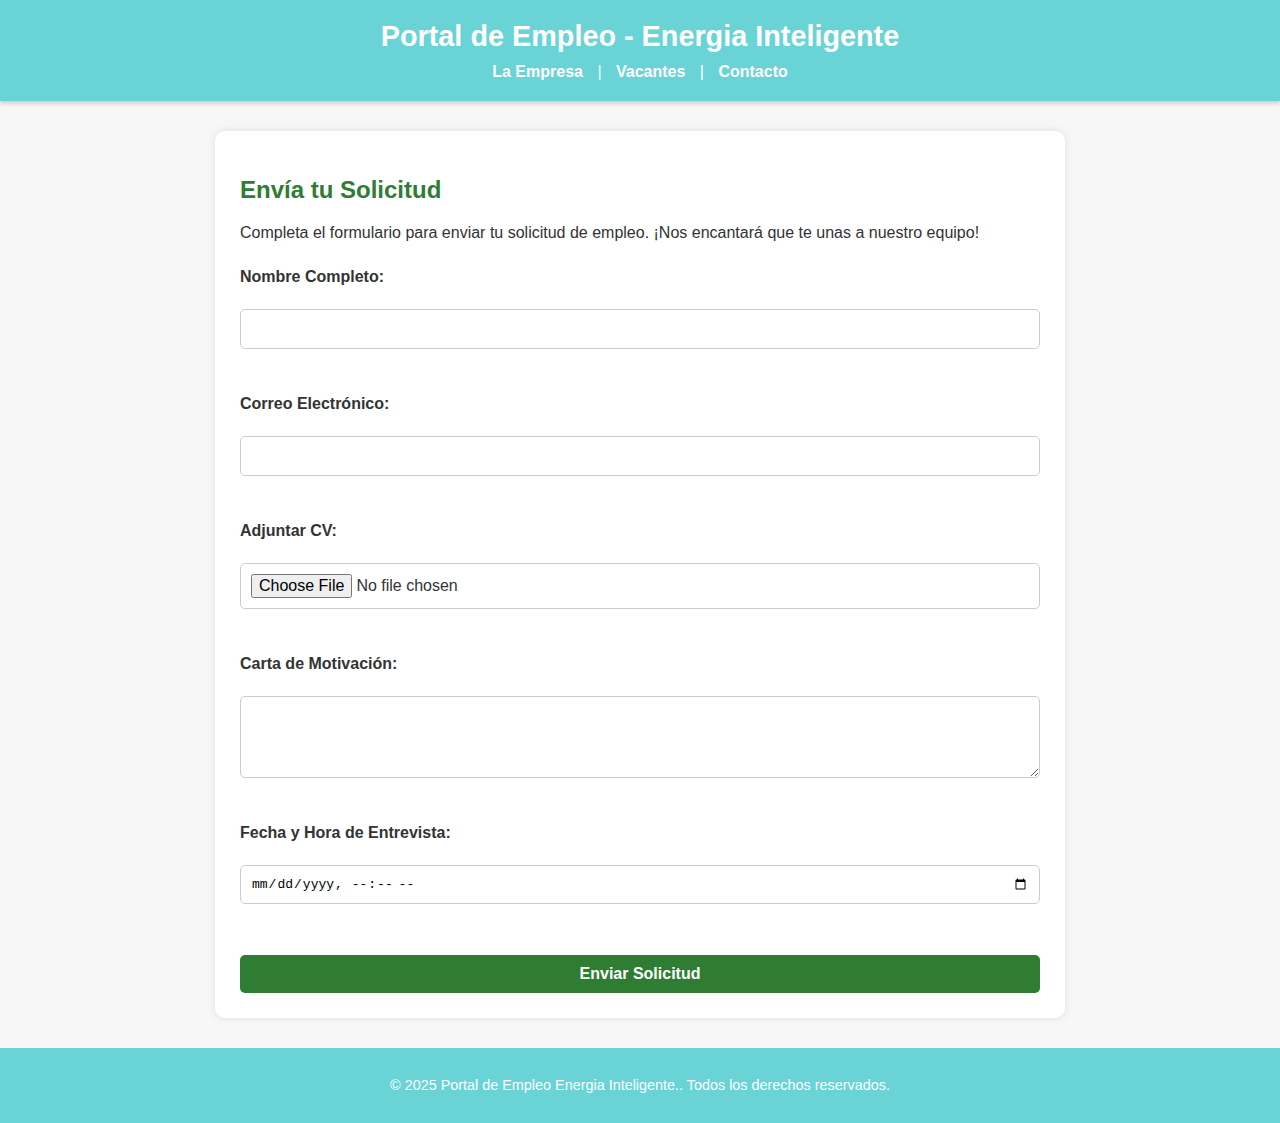
<file: index.html>
<!DOCTYPE html>
<html lang="es">
<head>
    <meta charset="UTF-8">
    <meta name="viewport" content="width=device-width, initial-scale=1.0">
    <title>Portal de Empleo </title>
    <link rel="stylesheet" href="style.css">
</head>
<body>
    <header>
        <h1>Portal de Empleo - Energia Inteligente</h1>
        <nav>
            <a href="empresa.html">La Empresa</a> |
            <a href="vacantes.html">Vacantes</a> |
            <a href="contacto.html">Contacto</a>
        </nav>
    </header>

    <section>
        <h2>Envía tu Solicitud</h2>
        <p>Completa el formulario para enviar tu solicitud de empleo. ¡Nos encantará que te unas a nuestro equipo!</p>

        <form>
            <label>Nombre Completo:</label><br>
            <input type="text" name="nombre" required><br><br>

            <label>Correo Electrónico:</label><br>
            <input type="email" name="correo" required><br><br>

            <label>Adjuntar CV:</label><br>
            <input type="file" name="cv" accept=".pdf,.doc,.docx"><br><br>

            <label>Carta de Motivación:</label><br>
            <textarea name="motivo" rows="4"></textarea><br><br>

            <label>Fecha y Hora de Entrevista:</label><br>
            <input type="datetime-local" name="fecha"><br><br>

            <button type="submit">Enviar Solicitud</button>
        </form>
    </section>

    <footer>
        <p>© 2025 Portal de Empleo Energia Inteligente.. Todos los derechos reservados.</p>
    </footer>
</body>
</html>
</file>
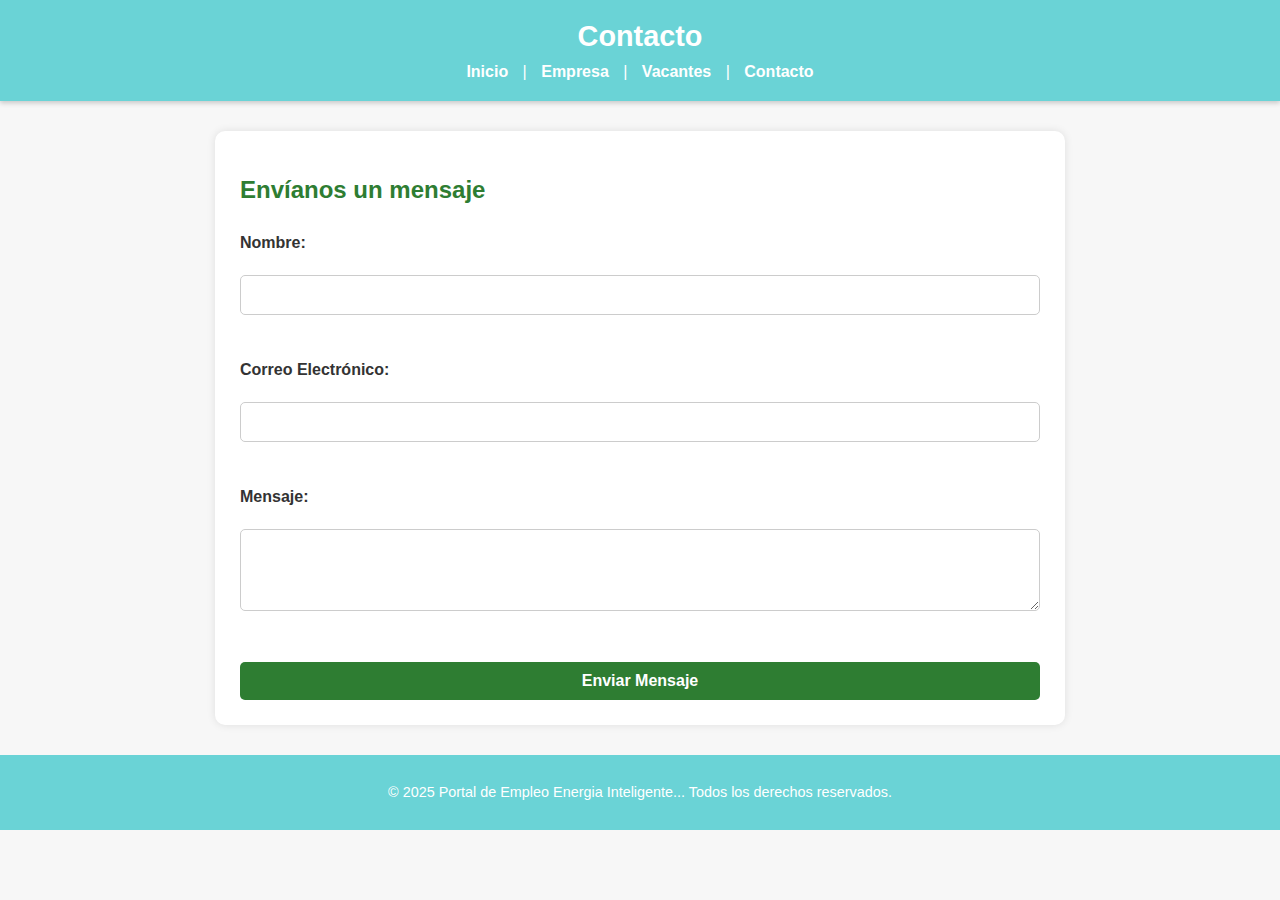
<file: contacto.html>
<!DOCTYPE html>
<html lang="es">
<head>
    <meta charset="UTF-8">
    <meta name="viewport" content="width=device-width, initial-scale=1.0">
    <title>Contacto</title>
     <link rel="stylesheet" href="style.css">
</head>
<body>
    <header>
        <h1>Contacto</h1>
        <nav>
            <a href="index.html">Inicio</a> |
            <a href="empresa.html">Empresa</a> |
            <a href="vacantes.html">Vacantes</a> |
            <a href="contacto.html">Contacto</a>
        </nav>
    </header>

    <section>
        <h2>Envíanos un mensaje</h2>
        <form>
            <label>Nombre:</label><br>
            <input type="text" name="nombre" required><br><br>

            <label>Correo Electrónico:</label><br>
            <input type="email" name="correo" required><br><br>

            <label>Mensaje:</label><br>
            <textarea name="mensaje" rows="4"></textarea><br><br>

            <button type="submit">Enviar Mensaje</button>
        </form>
    </section>

    <footer>
        <p>© 2025 Portal de Empleo Energia Inteligente... Todos los derechos reservados.</p>
    </footer>
</body>
</html>
</file>
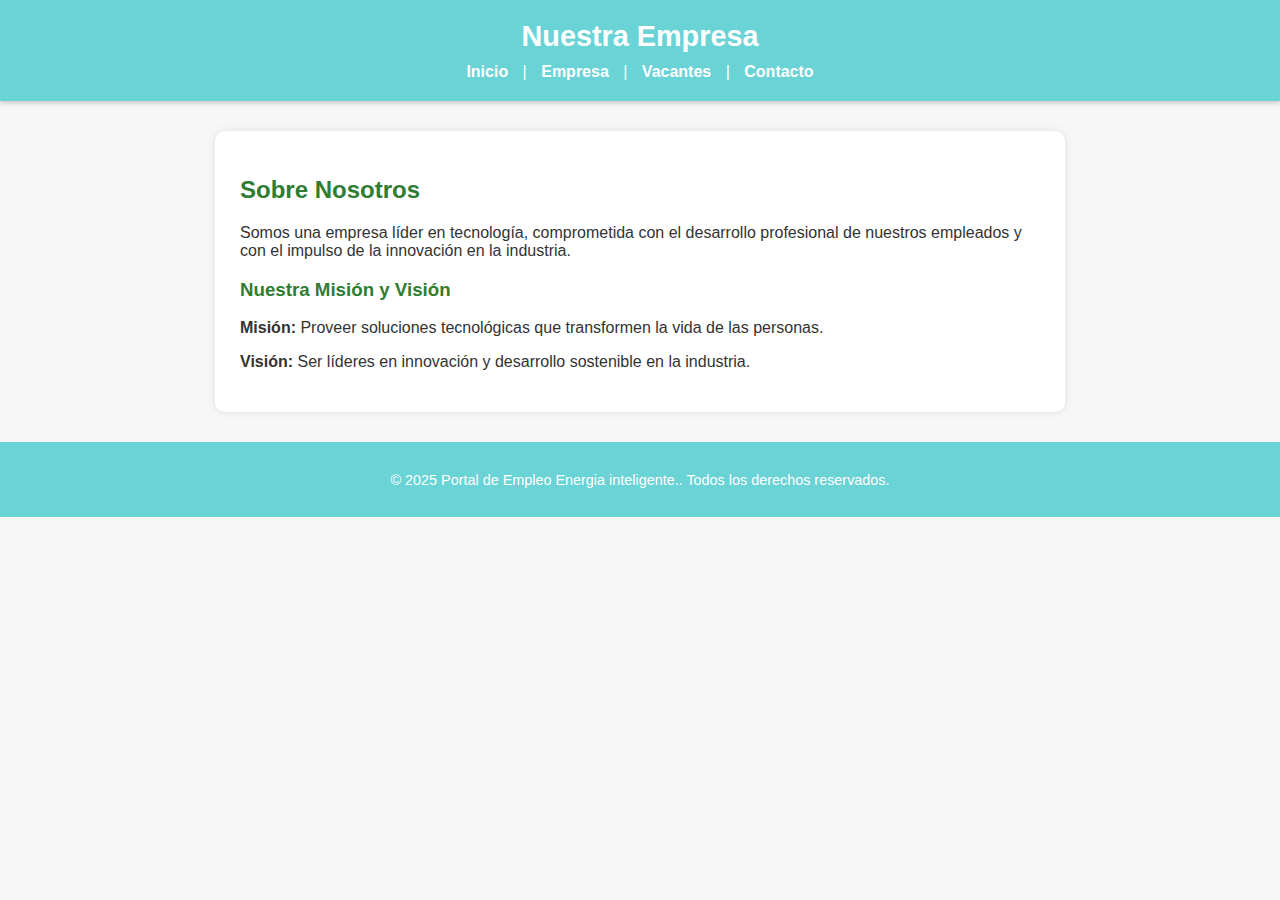
<file: empresa.html>
<!DOCTYPE html>
<html lang="es">
<head>
    <meta charset="UTF-8">
    <meta name="viewport" content="width=device-width, initial-scale=1.0">
    <title>Nuestra Empresa</title>
     <link rel="stylesheet" href="style.css">
</head>
<body>
    <header>
        <h1>Nuestra Empresa</h1>
        <nav>
            <a href="index.html">Inicio</a> |
            <a href="empresa.html">Empresa</a> |
            <a href="vacantes.html">Vacantes</a> |
            <a href="contacto.html">Contacto</a>
        </nav>
    </header>

    <section>
        <h2>Sobre Nosotros</h2>
        <p>
            Somos una empresa líder en tecnología, comprometida con el desarrollo profesional 
            de nuestros empleados y con el impulso de la innovación en la industria.
        </p>

        <h3>Nuestra Misión y Visión</h3>
        <p><b>Misión:</b> Proveer soluciones tecnológicas que transformen la vida de las personas.</p>
        <p><b>Visión:</b> Ser líderes en innovación y desarrollo sostenible en la industria.</p>
    </section>

    <footer>
        <p>© 2025 Portal de Empleo Energia inteligente.. Todos los derechos reservados.</p>
    </footer>
</body>
</html>
</file>
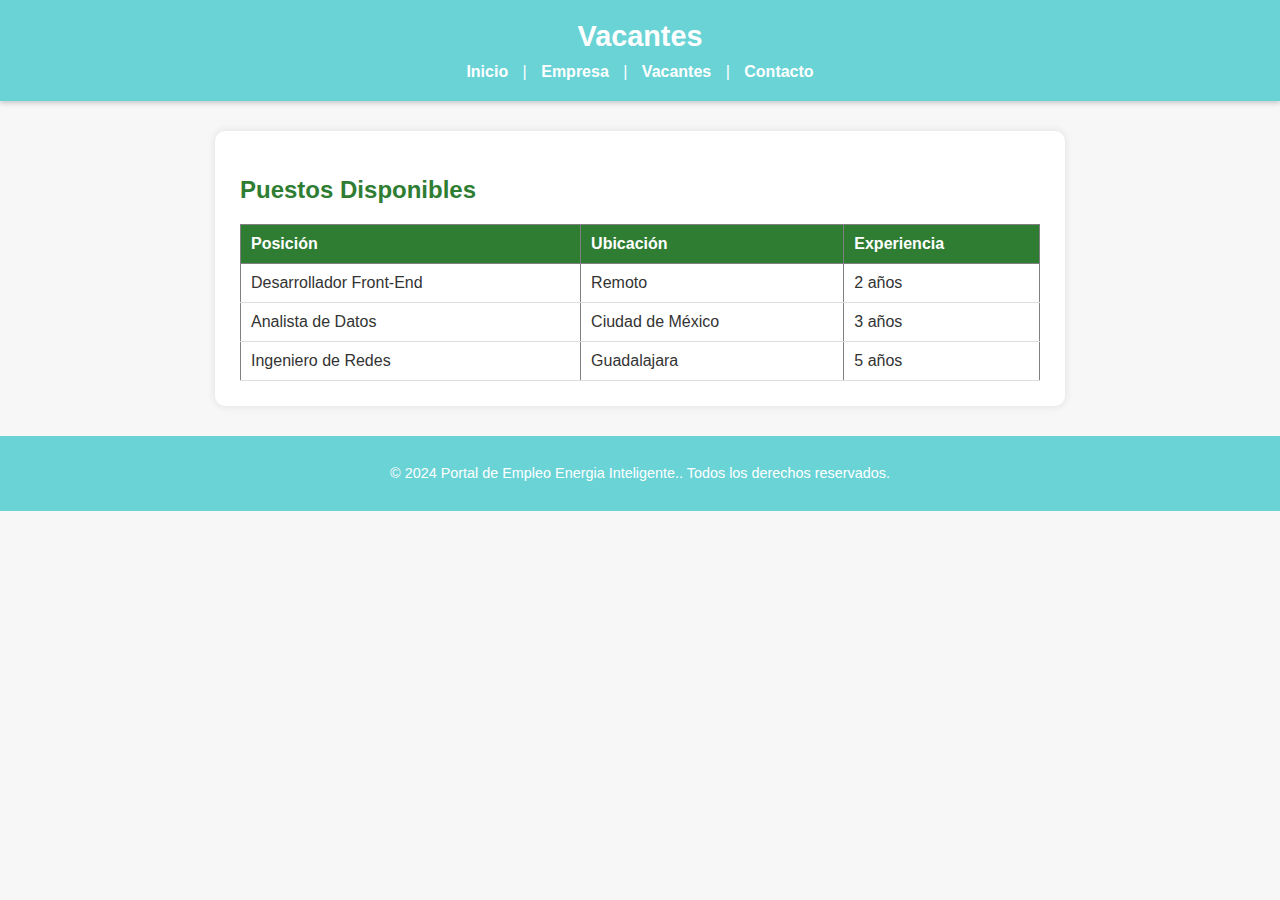
<file: vacantes.html>
<!DOCTYPE html>
<html lang="es">
<head>
    <meta charset="UTF-8">
    <meta name="viewport" content="width=device-width, initial-scale=1.0">
    <title>Vacantes</title>
     <link rel="stylesheet" href="style.css">
</head>
<body>
    <header>
        <h1>Vacantes</h1>
        <nav>
            <a href="index.html">Inicio</a> |
            <a href="empresa.html">Empresa</a> |
            <a href="vacantes.html">Vacantes</a> |
            <a href="contacto.html">Contacto</a>
        </nav>
    </header>

    <section>
        <h2>Puestos Disponibles</h2>
        <table border="1" cellspacing="0" cellpadding="5">
            <tr>
                <th>Posición</th>
                <th>Ubicación</th>
                <th>Experiencia</th>
            </tr>
            <tr>
                <td>Desarrollador Front-End</td>
                <td>Remoto</td>
                <td>2 años</td>
            </tr>
            <tr>
                <td>Analista de Datos</td>
                <td>Ciudad de México</td>
                <td>3 años</td>
            </tr>
            <tr>
                <td>Ingeniero de Redes</td>
                <td>Guadalajara</td>
                <td>5 años</td>
            </tr>
        </table>
    </section>

    <footer>
        <p>© 2024 Portal de Empleo Energia Inteligente.. Todos los derechos reservados.</p>
    </footer>
</body>
</html>
</file>
<file: style.css>
body {
    font-family: Arial, Helvetica, sans-serif;
    background-color: #f7f7f7;
    margin: 0;
    padding: 0;
    color: #333;
}


header {
    background-color: #6ad3d6; /* Verde principal */
    color: white;
    text-align: center;
    padding: 20px 10px;
    box-shadow: 0 2px 5px rgba(0, 0, 0, 0.2);
}

header h1 {
    margin: 0;
    font-size: 1.8em;
}


nav {
    margin-top: 10px;
}

nav a {
    color: white;
    text-decoration: none;
    margin: 0 10px;
    font-weight: bold;
    transition: color 0.3s;
}

nav a:hover {
    color: #c8e6c9;
}


section {
    background-color: white;
    max-width: 800px;
    margin: 30px auto;
    padding: 25px;
    border-radius: 10px;
    box-shadow: 0 0 8px rgba(0, 0, 0, 0.1);
}

h2, h3 {
    color: #2e7d32;
}


form {
    display: flex;
    flex-direction: column;
}

label {
    font-weight: bold;
    margin-top: 10px;
}

input, textarea, button, select {
    padding: 10px;
    margin-top: 5px;
    border: 1px solid #ccc;
    border-radius: 5px;
    font-size: 1em;
}

input:focus, textarea:focus {
    outline: none;
    border-color: #2e7d32;
    box-shadow: 0 0 5px rgba(46, 125, 50, 0.5);
}


button {
    margin-top: 15px;
    background-color: #2e7d32;
    color: white;
    border: none;
    cursor: pointer;
    font-weight: bold;
    transition: background-color 0.3s, transform 0.2s;
}

button:hover {
    background-color: #1b5e20;
    transform: scale(1.03);
}


table {
    width: 100%;
    border-collapse: collapse;
    margin-top: 15px;
}

th {
    background-color: #2e7d32;
    color: white;
    padding: 10px;
    text-align: left;
}

td {
    padding: 10px;
    border-bottom: 1px solid #ddd;
}

tr:hover {
    background-color: #f1f8e9;
}


footer {
    background-color: #6ad3d6;
    color: white;
    text-align: center;
    padding: 15px;
    margin-top: 30px;
    font-size: 0.9em;
}

@media (max-width: 600px) {
    header h1 {
        font-size: 1.4em;
    }

    section {
        margin: 15px;
        padding: 15px;
    }

    nav a {
        display: block;
        margin: 5px 0;
    }
}
</file>
